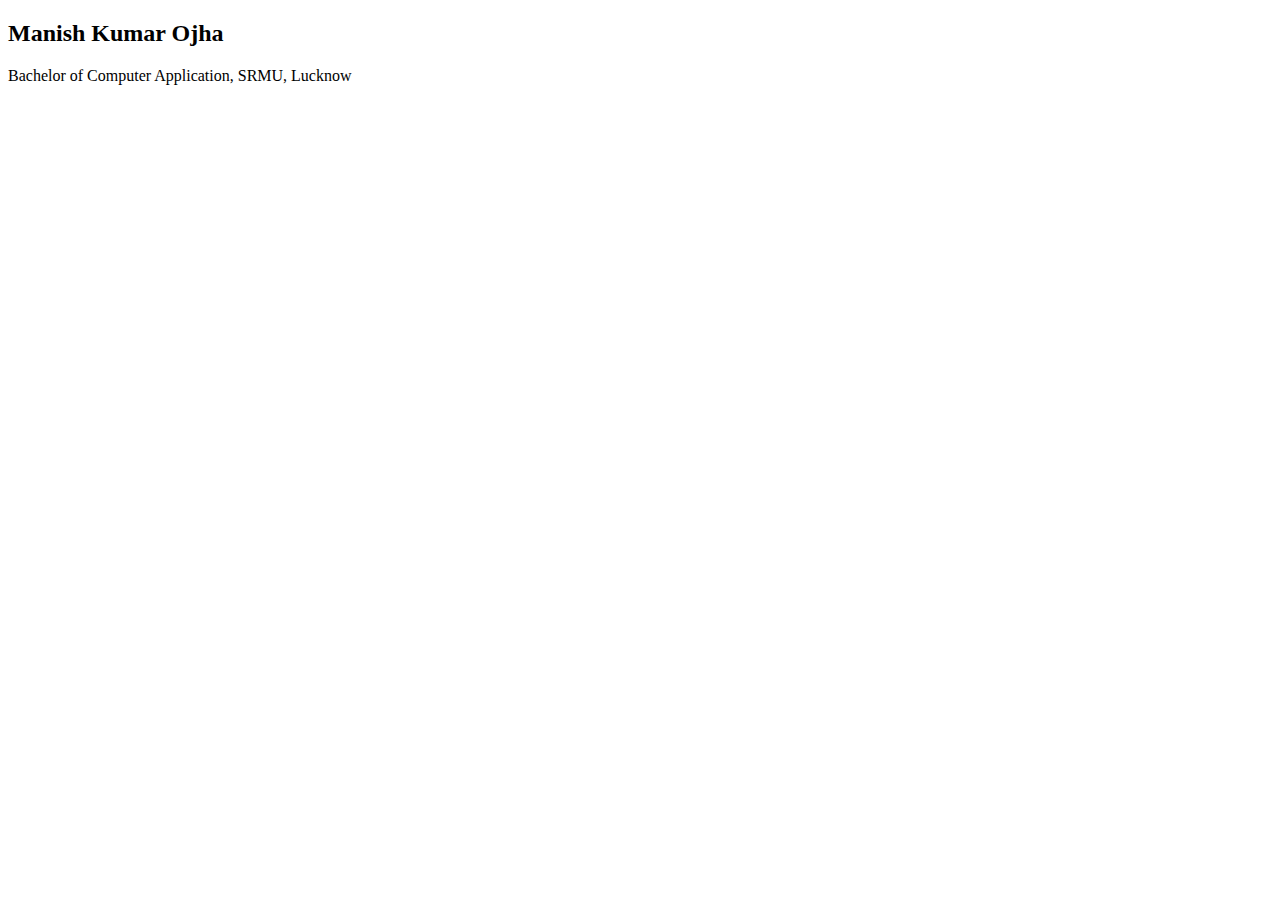
<file: about.html>
<!DOCTYPE html>
<html lang="eng">
    <head>
        <title>About</title>
        <script src="https://cdn.jsdelivr.net/npm/bootstrap@5.1.3/dist/js/bootstrap.min.js" integrity="sha384-QJHtvGhmr9XOIpI6YVutG+2QOK9T+ZnN4kzFN1RtK3zEFEIsxhlmWl5/YESvpZ13" crossorigin="anonymous"></script>
        <link rel="stylesheet" href="https://cdn.jsdelivr.net/npm/bootstrap@5.1.3/dist/css/bootstrap.min.css" integrity="sha384-1BmE4kWBq78iYhFldvKuhfTAU6auU8tT94WrHftjDbrCEXSU1oBoqyl2QvZ6jIW3" crossorigin="anonymous">
    </head>
    <body>
        <div class="container-fluid">
            <div class="row">
                <div class="col-md-10">
                  <h2> Manish Kumar Ojha</h2>
                  <p>Bachelor of Computer Application, SRMU, Lucknow</p>
                </div>
              </div>
        </div>
    </body>
</html>
</file>
